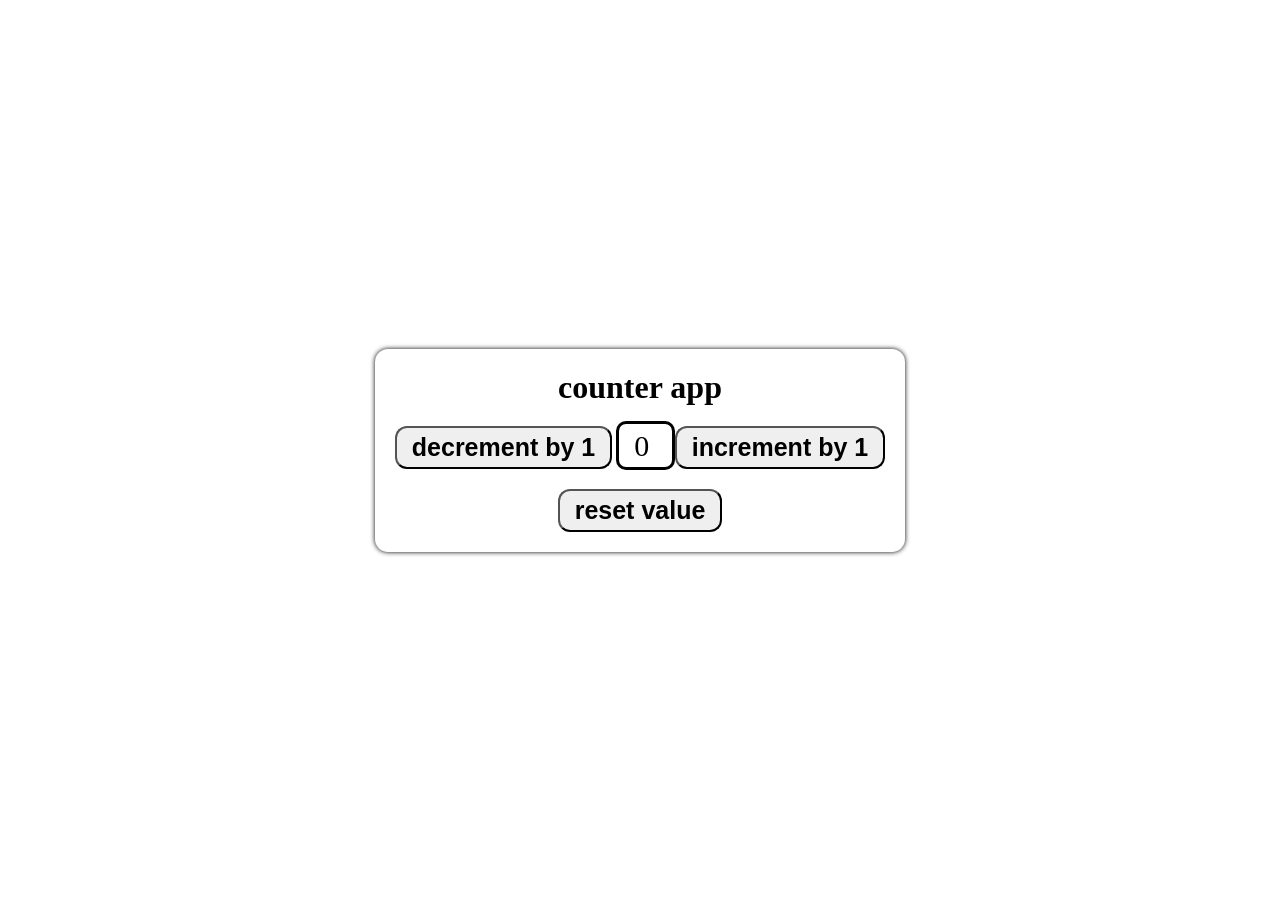
<file: index.html>
<!DOCTYPE html>
<html lang="en">
<head>
    <meta charset="UTF-8">
    <meta http-equiv="X-UA-Compatible" content="IE=edge">
    <meta name="viewport" content="width=device-width, initial-scale=1.0">
    <title>js first project </title>
    <!-- adding css file -->
    <link rel="stylesheet" href="./style.css">
</head>
<body>
    <div class="containner">
        <h1>counter app </h1>
        <div>
         <button id="decrementBtn"> decrement by 1 </button>
         <span id="displayvlaue"> 0 </span>
         <button id="incrementBtn"> increment by 1 </button>
        </div>

        <!-- reset value  -->
        <button id="resetBtn">reset value</button>

        
    </div>



</body>
<!-- adding js file  -->
<script src="./script.js"></script>
</html>
</file>
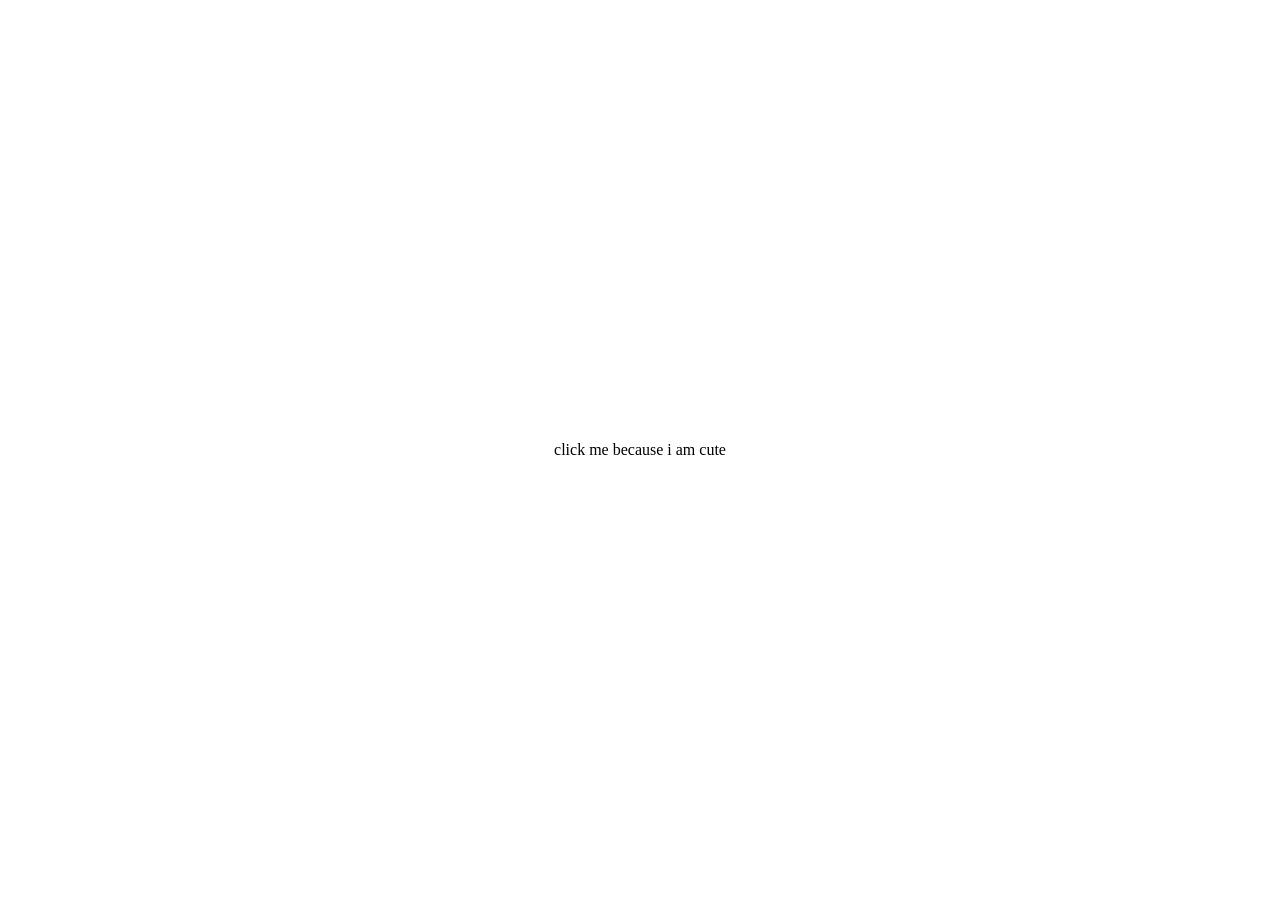
<file: index .html>
<!DOCTYPE html>
<html lang="en">
<head>
    <meta charset="UTF-8">
    <meta http-equiv="X-UA-Compatible" content="IE=edge">
    <meta name="viewport" content="width=device-width, initial-scale=1.0">
    <title>one clicker</title>
<!-- link css file   -->
<link rel="stylesheet" href="./style.css">
</head>
<body>
    <div id="box">
        <div class="click me ">click me because i am cute </div>
        


    </div>
    <!-- link js file  -->
    <script src="./script.js"></script>
</body>
</html>
</file>
<file: style.css>
* {
    padding: 0;
    margin: 0;
    outline: 0;
    box-sizing: border-box;

}

body {
    display: flex;
    align-items: center;
    justify-content: center;
    height: 100vh;

}

/* dessing containner */
.containner {
    display: flex;
    align-items: center;
    justify-content: center;
    border-radius: 13px;
    gap: 20px;
    flex-direction: column;
    box-shadow: 0 0 5px black;
    padding: 20px;
    
 
}

/* ab button ke sath khal lete hai  */
button {
    font-size: 25px;
    font-weight: 900;
    padding: 5px 15px;
    border-radius: 12px;
    cursor: pointer;


}

#displayvlaue {
    font-size: 30px;
    padding: 5px 15px;
    border:3px solid black;
    border-radius: 10px;
    cursor: pointer;
}
</file>
